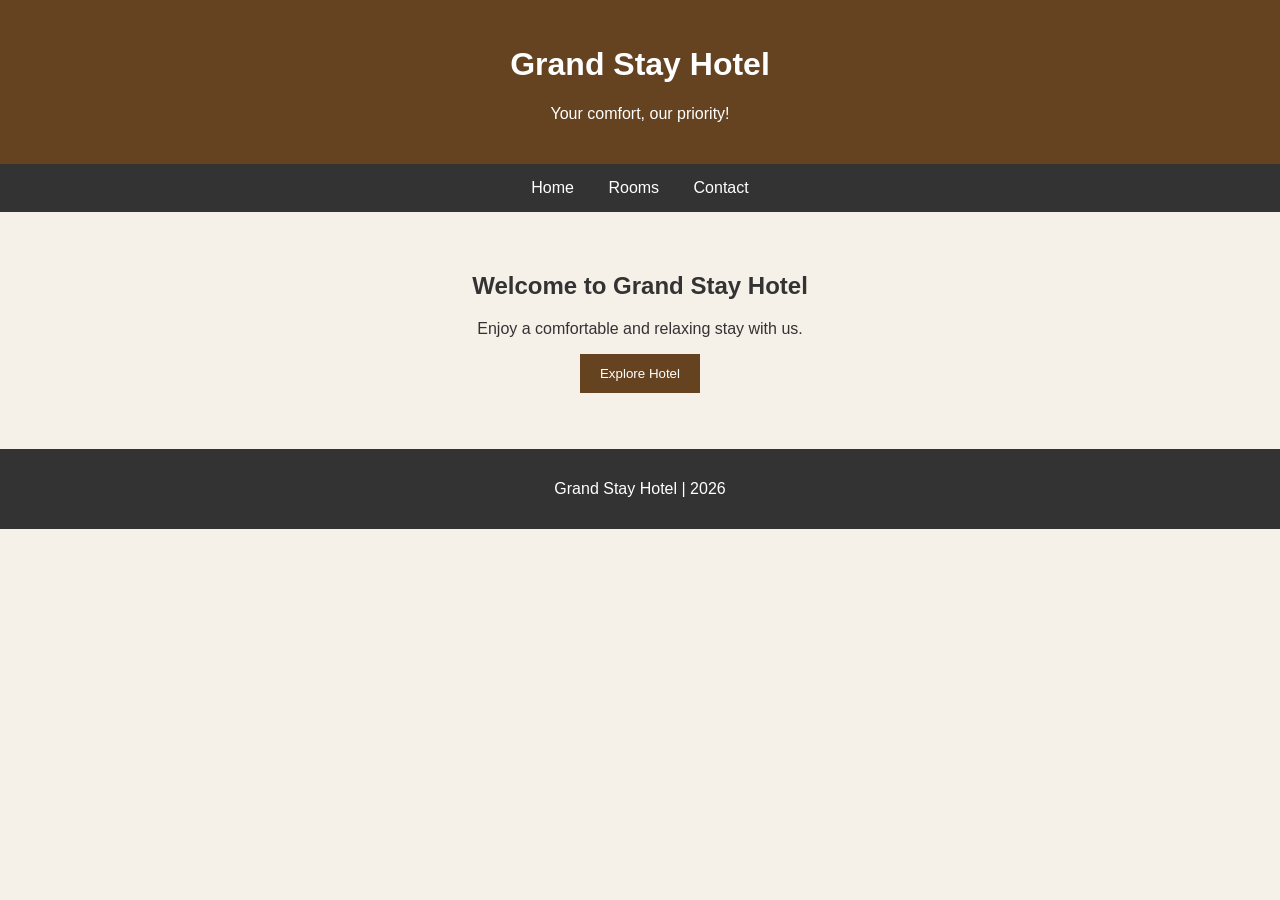
<file: index.html>
<!DOCTYPE html>
<html>
<head>
    <title>Grand Stay Hotel</title>
    <link rel="stylesheet" href="style.css">
</head>
<body>

    <header>
        <h1>Grand Stay Hotel</h1>
        <p>Your comfort, our priority!</p>
    </header>

    <nav>
        <a href="index.html">Home</a>
        <a href="rooms.html">Rooms</a>
        <a href="contact.html">Contact</a>
    </nav>

    <main>
        <h2>Welcome to Grand Stay Hotel</h2>
        <p>Enjoy a comfortable and relaxing stay with us.</p>

        <button onclick="welcome()">Explore Hotel</button>
        <p id="message"></p>
    </main>

    <footer>
        <p>Grand Stay Hotel | 2026</p>
    </footer>

    <script>
        function welcome() {
            document.getElementById("message").innerHTML =
                "Welcome! We look forward to serving you.";
        }
    </script>

</body>
</html>
</file>
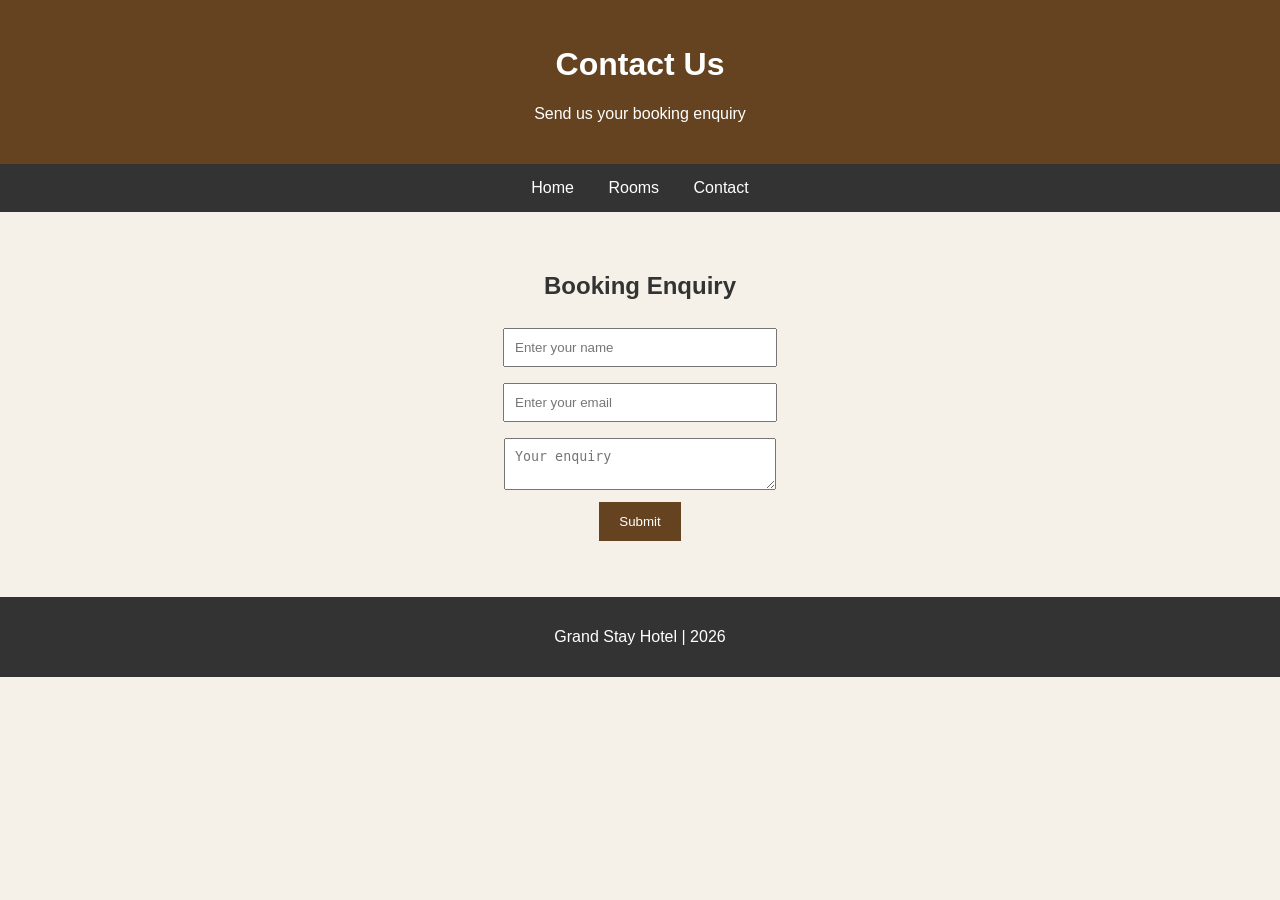
<file: contact.html>
<!DOCTYPE html>
<html>
<head>
    <title>Contact - Grand Stay Hotel</title>
    <link rel="stylesheet" href="style.css">
</head>
<body>

    <header>
        <h1>Contact Us</h1>
        <p>Send us your booking enquiry</p>
    </header>

    <nav>
        <a href="index.html">Home</a>
        <a href="rooms.html">Rooms</a>
        <a href="contact.html">Contact</a>
    </nav>

    <main>
        <h2>Booking Enquiry</h2>

        <form onsubmit="return bookRoom()">
            <input type="text" id="name"
                placeholder="Enter your name" required>
            <br>

            <input type="email" id="email"
                placeholder="Enter your email" required>
            <br>

            <textarea id="request"
                placeholder="Your enquiry"></textarea>
            <br>

            <button type="submit">Submit</button>
        </form>

        <p id="message"></p>
    </main>

    <footer>
        <p>Grand Stay Hotel | 2026</p>
    </footer>

    <script>
        function bookRoom() {
            var name = document.getElementById("name").value;

            document.getElementById("message").innerHTML =
                "Thank you, " + name + "! Your enquiry has been noted.";

            return false;
        }
    </script>

</body>
</html>
</file>
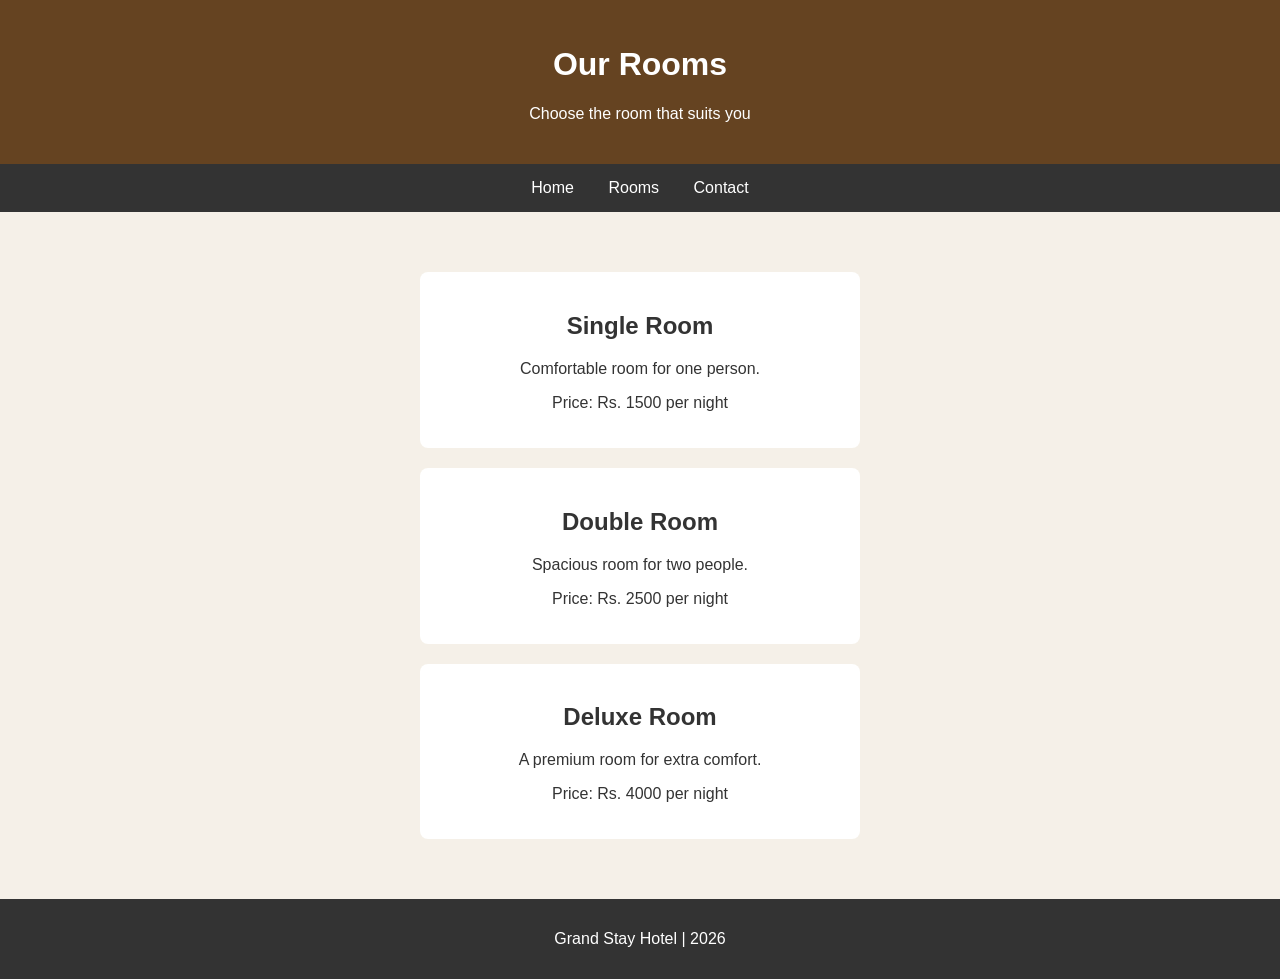
<file: rooms.html>
<!DOCTYPE html>
<html>
<head>
    <title>Our Rooms - Grand Stay Hotel</title>
    <link rel="stylesheet" href="style.css">
</head>
<body>

    <header>
        <h1>Our Rooms</h1>
        <p>Choose the room that suits you</p>
    </header>

    <nav>
        <a href="index.html">Home</a>
        <a href="rooms.html">Rooms</a>
        <a href="contact.html">Contact</a>
    </nav>

    <main>
        <div class="room">
            <h2>Single Room</h2>
            <p>Comfortable room for one person.</p>
            <p>Price: Rs. 1500 per night</p>
        </div>

        <div class="room">
            <h2>Double Room</h2>
            <p>Spacious room for two people.</p>
            <p>Price: Rs. 2500 per night</p>
        </div>

        <div class="room">
            <h2>Deluxe Room</h2>
            <p>A premium room for extra comfort.</p>
            <p>Price: Rs. 4000 per night</p>
        </div>
    </main>

    <footer>
        <p>Grand Stay Hotel | 2026</p>
    </footer>

</body>
</html>
</file>
<file: style.css>
body {
    font-family: Arial, sans-serif;
    margin: 0;
    background-color: #f5f0e8;
    color: #333;
    text-align: center;
}

header {
    background-color: #654321;
    color: white;
    padding: 25px;
}

nav {
    background-color: #333;
    padding: 15px;
}

nav a {
    color: white;
    margin: 15px;
    text-decoration: none;
}

nav a:hover {
    color: orange;
}

main {
    padding: 40px 20px;
}

button {
    background-color: #654321;
    color: white;
    padding: 12px 20px;
    border: none;
    cursor: pointer;
}

button:hover {
    background-color: #8b5e3c;
}

input, textarea {
    padding: 10px;
    margin: 8px;
    width: 250px;
}

.room {
    background-color: white;
    margin: 20px auto;
    padding: 20px;
    max-width: 400px;
    border-radius: 8px;
}

footer {
    background-color: #333;
    color: white;
    padding: 15px;
}
</file>
